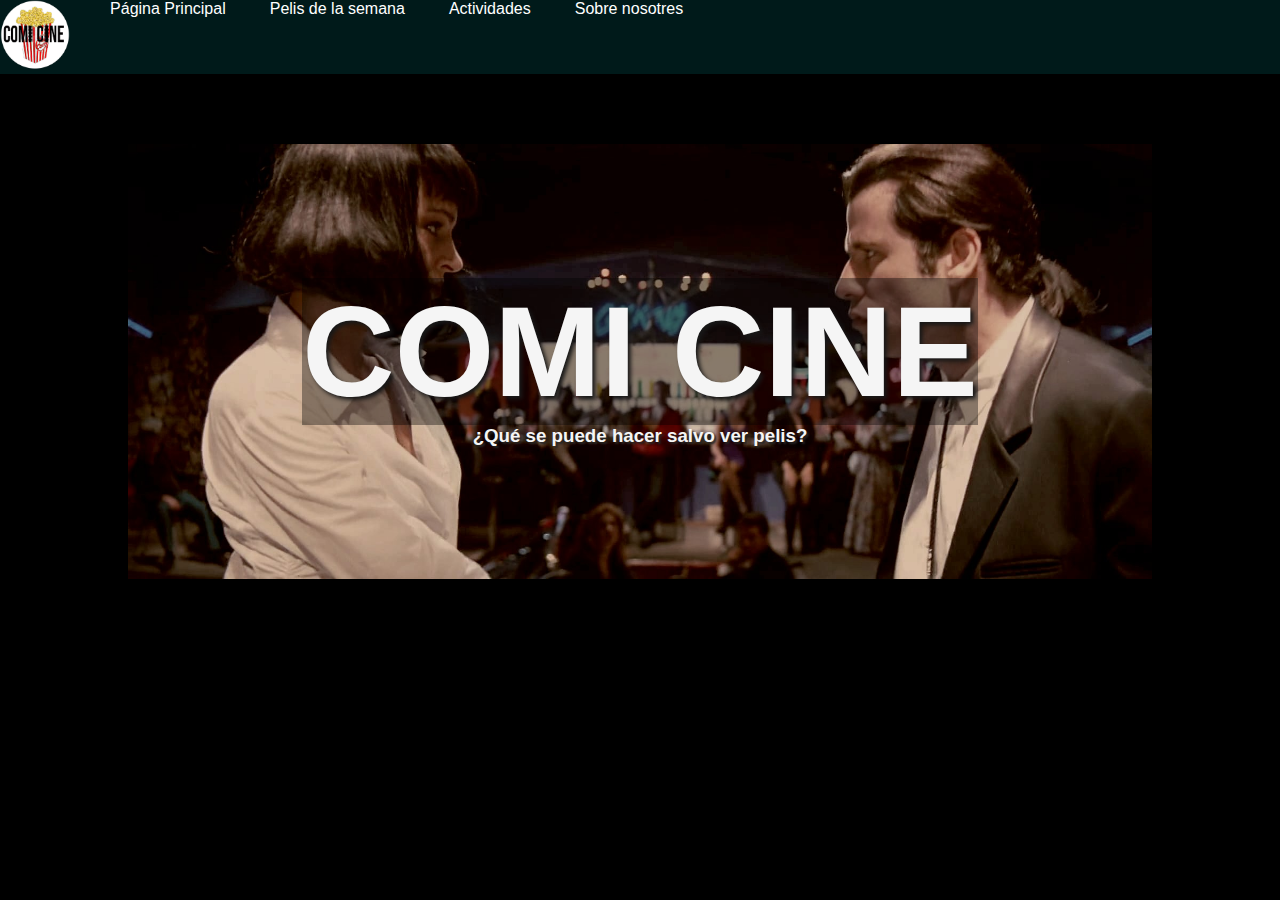
<file: index.html>
<!DOCTYPE html>
<html>
    <head>
        <!-- Required meta tags -->
        <meta charset="utf-8">
        <meta name="viewport" content="width=device-width, initial-scale=1">

        <!-- Bootstrap CSS -->
        <link href="https://cdn.jsdelivr.net/npm/bootstrap@5.0.0-beta1/dist/css/bootstrap.min.css" rel="stylesheet" integrity="sha384-giJF6kkoqNQ00vy+HMDP7azOuL0xtbfIcaT9wjKHr8RbDVddVHyTfAAsrekwKmP1" crossorigin="anonymous">
        <link rel="stylesheet" href="css/style.css">

        <title>Comi Cine</title>
    </head>
    <body>
        <div class="navbar">
            <div class="logo">
                <img src="img/logoComiCine.png" height="70px">
            </div>
            <div class="items">
                <ul>
                    <li><a href="index.html">Página Principal</a></li>
                    <li><a href="semanal.html">Pelis de la semana</a></li>
                    <li><a href="">Actividades</a></li>
                    <li><a href="">Sobre nosotres</a></li>
                </ul>
            </div>
        </div>

        <div class="imgPrincipal">
            <div class="mainText">
                <h2>COMI CINE</h2>
                <h3>¿Qué se puede hacer salvo ver pelis?</h3>
            </div>
        </div>



        <!--Very important scripts I may not change-->
        <script src="https://code.jquery.com/jquery-3.5.1.slim.min.js" integrity="sha384-DfXdz2htPH0lsSSs5nCTpuj/zy4C+OGpamoFVy38MVBnE+IbbVYUew+OrCXaRkfj" crossorigin="anonymous"></script>
        <script src="https://cdn.jsdelivr.net/npm/popper.js@1.16.1/dist/umd/popper.min.js" integrity="sha384-9/reFTGAW83EW2RDu2S0VKaIzap3H66lZH81PoYlFhbGU+6BZp6G7niu735Sk7lN" crossorigin="anonymous"></script>
        <script src="https://cdn.jsdelivr.net/npm/bootstrap@4.5.3/dist/js/bootstrap.min.js" integrity="sha384-w1Q4orYjBQndcko6MimVbzY0tgp4pWB4lZ7lr30WKz0vr/aWKhXdBNmNb5D92v7s" crossorigin="anonymous"></script>
        <!--:0-->
    
    </body>
</html>
</DOCTYPE>
</file>
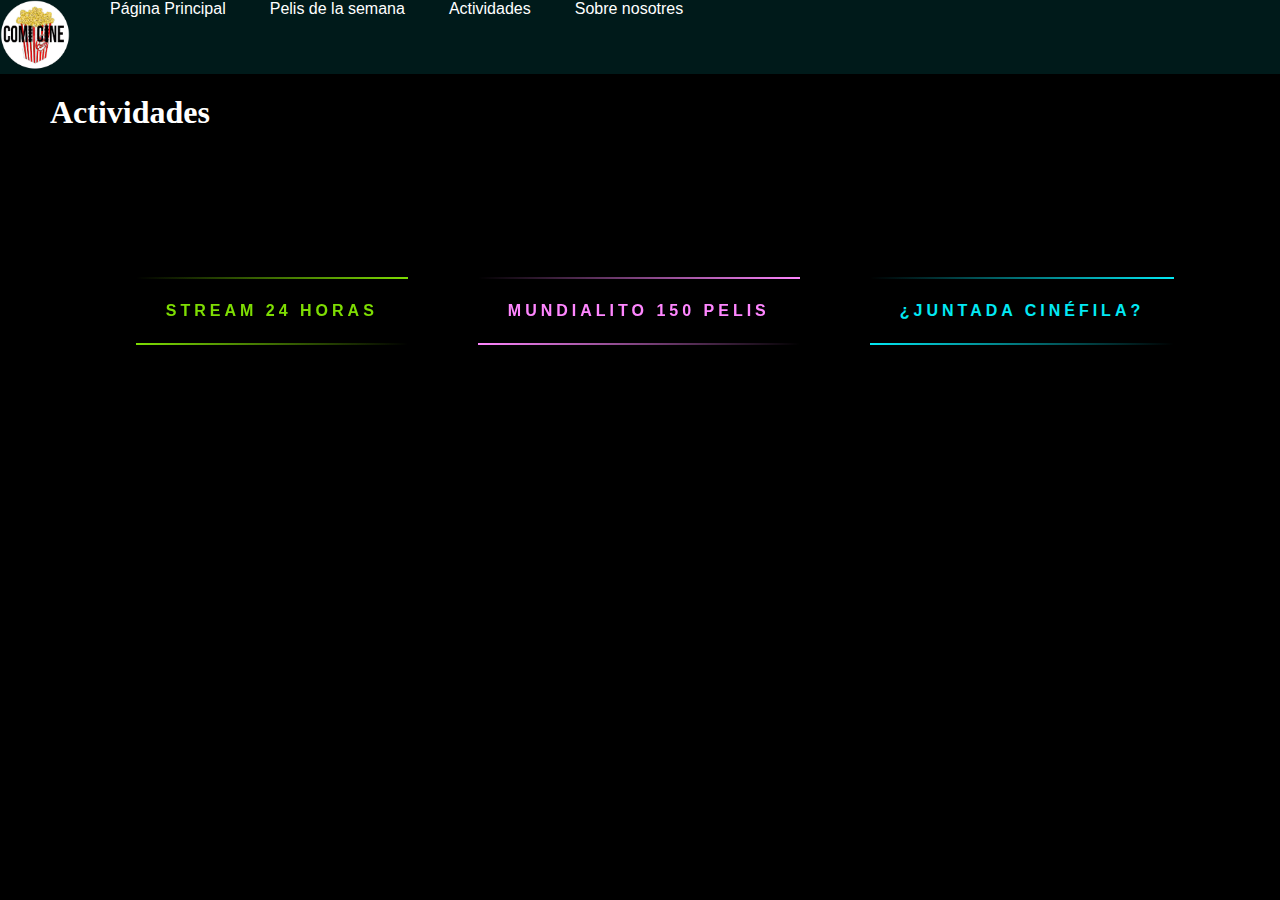
<file: acts.html>
<!DOCTYPE html>
<html>
    <head>
        <!-- Required meta tags -->
        <meta charset="utf-8">
        <meta name="viewport" content="width=device-width, initial-scale=1">

        <!-- Bootstrap CSS -->
        <link href="https://cdn.jsdelivr.net/npm/bootstrap@5.0.0-beta1/dist/css/bootstrap.min.css" rel="stylesheet" integrity="sha384-giJF6kkoqNQ00vy+HMDP7azOuL0xtbfIcaT9wjKHr8RbDVddVHyTfAAsrekwKmP1" crossorigin="anonymous">
        <link rel="stylesheet" href="css/style.css">

        <title>Comi Cine</title>
    </head>
    <body>
        <div class="navbar">
            <div class="logo">
                <img src="img/logoComiCine.png" height="70px">
            </div>
            <div class="items">
                <ul>
                    <li><a href="index.html">Página Principal</a></li>
                    <li><a href="semanal.html">Pelis de la semana</a></li>
                    <li><a href="acts.html">Actividades</a></li>
                    <li><a href="nos.html">Sobre nosotres</a></li>
                </ul>
            </div>
        </div>
        <!--<div class="container-fluid col-12 row">-->
            <article>
                <h1>Actividades</h1>
                <div id="actividades">
                    <a href="https://www.instagram.com/p/CH9CNr_F0QE/?utm_source=ig_web_copy_link" target="_blank">
                        <span></span>
                        <span></span>
                        <span></span>
                        <span></span>
                        Stream 24 horas
                    </a>
                    <a href="https://www.instagram.com/tv/CEaYhLlJDJa/?utm_source=ig_web_copy_link" target="_blank">
                        <span></span>
                        <span></span>
                        <span></span>
                        <span></span>
                        mundialito 150 pelis
                    </a>
                    <a href="https://youtu.be/dQw4w9WgXcQ" target="_blank">
                        <span></span>
                        <span></span>
                        <span></span>
                        <span></span>
                        ¿juntada cinéfila?
                    </a>
                </div>
            </article>
        <!--</div>-->


        <!-- Option 1: Bootstrap Bundle with Popper -->
        <script src="https://cdn.jsdelivr.net/npm/bootstrap@5.0.0-beta1/dist/js/bootstrap.bundle.min.js" integrity="sha384-ygbV9kiqUc6oa4msXn9868pTtWMgiQaeYH7/t7LECLbyPA2x65Kgf80OJFdroafW" crossorigin="anonymous"></script>
    
    </body>
</html>
</file>
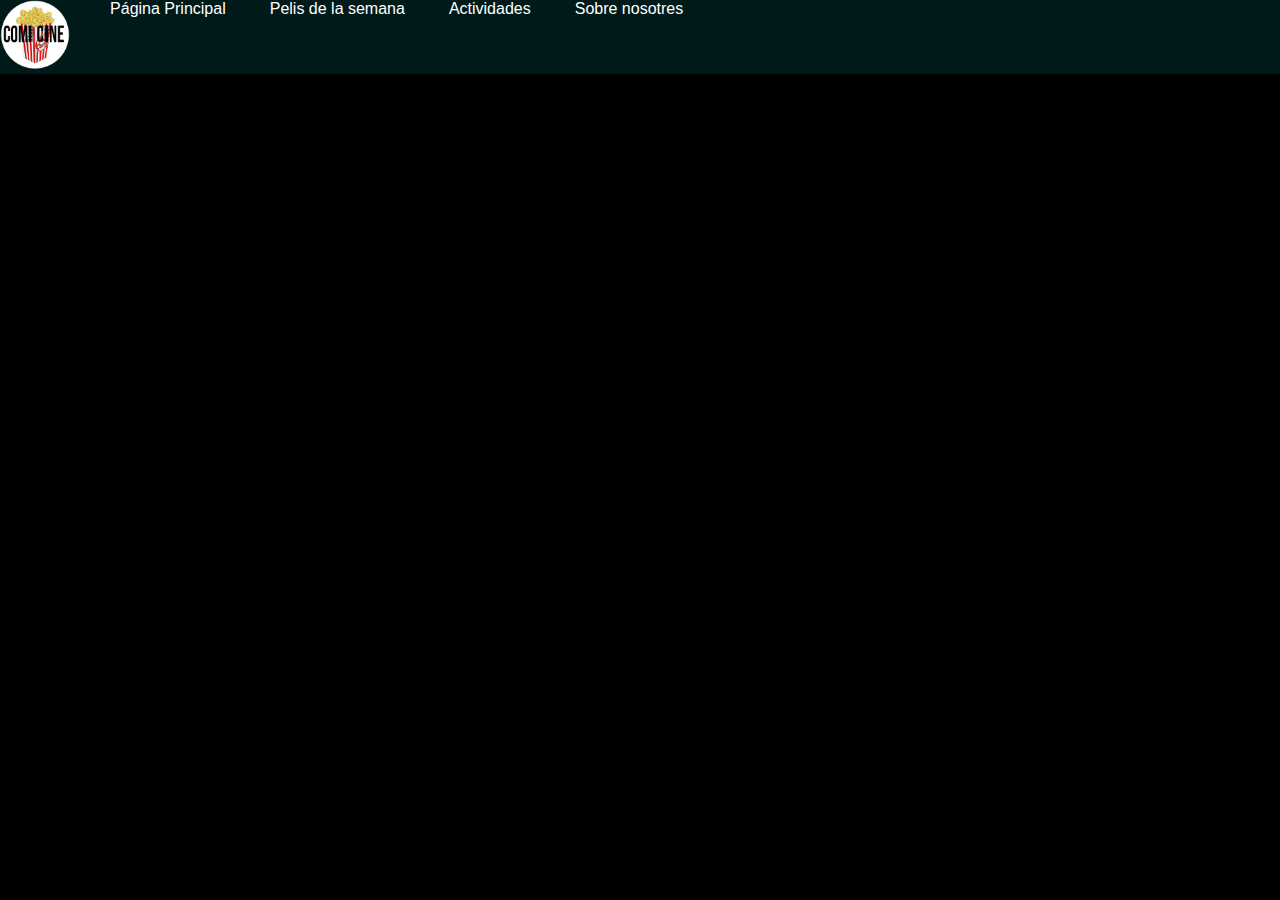
<file: nos.html>
<!DOCTYPE html>
<html>
    <head>
        <!-- Required meta tags -->
        <meta charset="utf-8">
        <meta name="viewport" content="width=device-width, initial-scale=1">

        <!-- Bootstrap CSS -->
        <link href="https://cdn.jsdelivr.net/npm/bootstrap@5.0.0-beta1/dist/css/bootstrap.min.css" rel="stylesheet" integrity="sha384-giJF6kkoqNQ00vy+HMDP7azOuL0xtbfIcaT9wjKHr8RbDVddVHyTfAAsrekwKmP1" crossorigin="anonymous">
        <link rel="stylesheet" href="css/style.css">

        <title>Comi Cine</title>
    </head>
    <body>
        <div class="navbar">
            <div class="logo">
                <img src="img/logoComiCine.png" height="70px">
            </div>
            <div class="items">
                <ul>
                    <li><a href="index.html">Página Principal</a></li>
                    <li><a href="semanal.html">Pelis de la semana</a></li>
                    <li><a href="acts.html">Actividades</a></li>
                    <li><a href="nos.html">Sobre nosotres</a></li>
                </ul>
            </div>
        </div>





        <!-- Option 1: Bootstrap Bundle with Popper -->
        <script src="https://cdn.jsdelivr.net/npm/bootstrap@5.0.0-beta1/dist/js/bootstrap.bundle.min.js" integrity="sha384-ygbV9kiqUc6oa4msXn9868pTtWMgiQaeYH7/t7LECLbyPA2x65Kgf80OJFdroafW" crossorigin="anonymous"></script>
    
    </body>
</html>
</file>
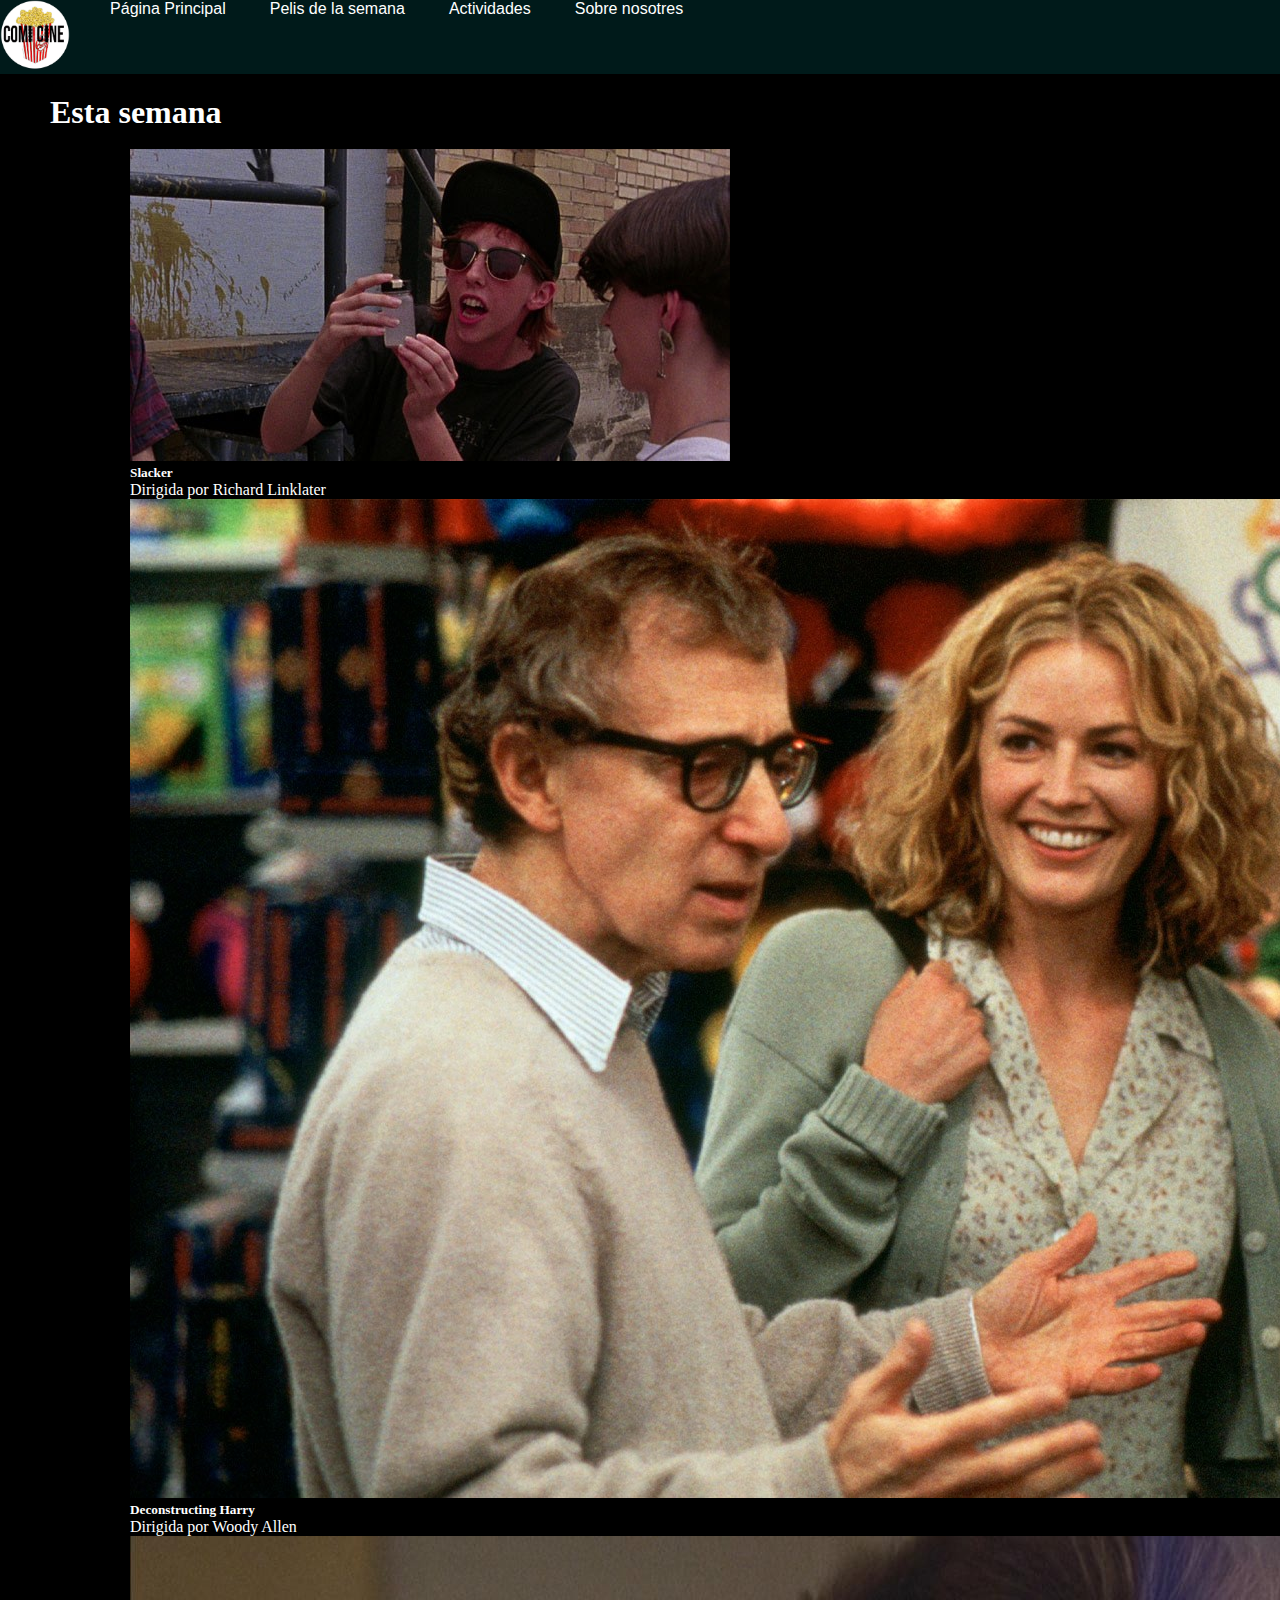
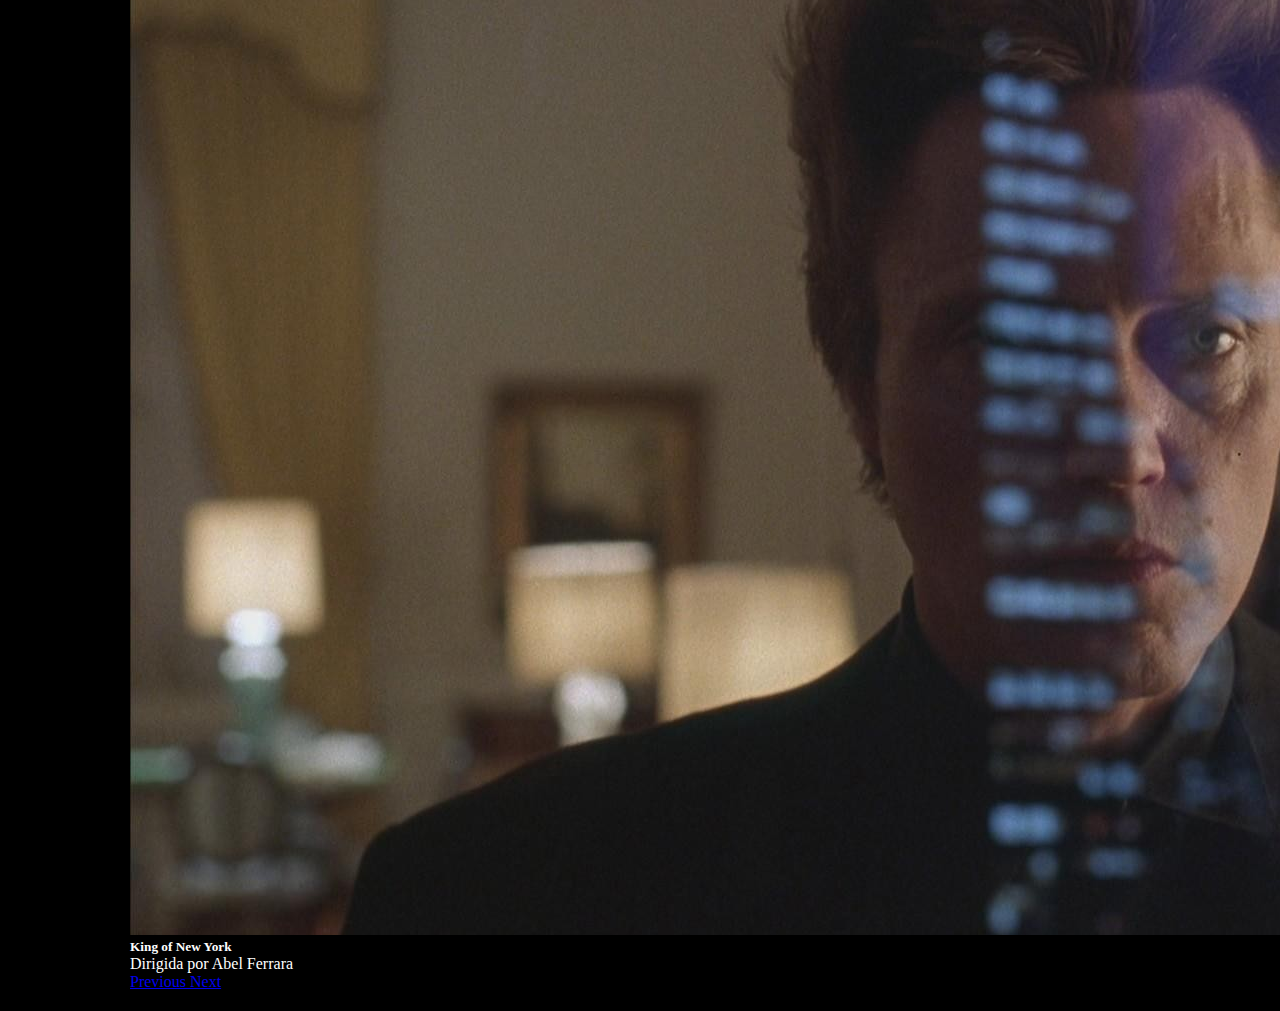
<file: semanal.html>
<!DOCTYPE html>
<html>
    <head>
        <!-- Required meta tags -->
        <meta charset="utf-8">
        <meta name="viewport" content="width=device-width, initial-scale=1">

        <!-- Bootstrap CSS -->
        <link href="https://cdn.jsdelivr.net/npm/bootstrap@5.0.0-beta1/dist/css/bootstrap.min.css" rel="stylesheet" integrity="sha384-giJF6kkoqNQ00vy+HMDP7azOuL0xtbfIcaT9wjKHr8RbDVddVHyTfAAsrekwKmP1" crossorigin="anonymous">
        <link rel="stylesheet" href="css/style.css">

        <title>Comi Cine</title>
    </head>
    <body>
        <div class="navbar">
            <div class="logo">
                <img src="img/logoComiCine.png" height="70px">
            </div>
            <div class="items">
                <ul>
                    <li><a href="index.html">Página Principal</a></li>
                    <li><a href="semanal.html">Pelis de la semana</a></li>
                    <li><a href="acts.html">Actividades</a></li>
                    <li><a href="nos.html">Sobre nosotres</a></li>
                </ul>
            </div>
        </div>

        <main id="semanal">
        <div id="estaSemana">
            <article>
                <h1>Esta semana</h1>
                <div class="jajaque">
                        <div id="carouselExampleCaptions" class="carousel slide" data-bs-ride="carousel">
                            <ol class="carousel-indicators">
                                <li data-bs-target="#carouselExampleCaptions" data-bs-slide-to="0" class="active"></li>
                                <li data-bs-target="#carouselExampleCaptions" data-bs-slide-to="1"></li>
                                <li data-bs-target="#carouselExampleCaptions" data-bs-slide-to="2"></li>
                            </ol>
                            <div class="carousel-inner">
                                <div class="carousel-item active" data-bs-interval="3000">
                                    <img src="img/estaSemana/SLACKER_original.jpg" class="d-block w-100">
                                    <div class="carousel-caption d-none d-md-block">
                                        <h5>Slacker</h5>
                                        <p>Dirigida por Richard Linklater</p>
                                    </div>
                                </div>
                                <div class="carousel-item" data-bs-interval="3000">
                                    <img src="img/estaSemana/deconstructing-Harry.jpg" class="d-block w-100">
                                    <div class="carousel-caption d-none d-md-block">
                                        <h5>Deconstructing Harry</h5>
                                        <p>Dirigida por Woody Allen</p>
                                    </div>
                                </div>
                                <div class="carousel-item">
                                    <img src="img/estaSemana/kingOfNewYork.jpg" class="d-block w-100">
                                    <div class="carousel-caption d-none d-md-block">
                                        <h5>King of New York</h5>
                                        <p>Dirigida por Abel Ferrara</p>
                                    </div>
                                </div>
                            </div>
                            <a class="carousel-control-prev" href="#carouselExampleCaptions" role="button" data-bs-slide="prev">
                                <span class="carousel-control-prev-icon" aria-hidden="true"></span>
                                <span class="visually-hidden">Previous</span>
                            </a>
                            <a class="carousel-control-next" href="#carouselExampleCaptions" role="button" data-bs-slide="next">
                                <span class="carousel-control-next-icon" aria-hidden="true"></span>
                                <span class="visually-hidden">Next</span>
                            </a>
                        </div>
                </div>
            </article>
        </div>

        <!--
        <div class="otrasSemanas">
            <article>
                <h1>Semanas anteriores</h1>
            </article>
        </div>
        -->
        </main>


        <!-- Option 1: Bootstrap Bundle with Popper -->
        <script src="https://cdn.jsdelivr.net/npm/bootstrap@5.0.0-beta1/dist/js/bootstrap.bundle.min.js" integrity="sha384-ygbV9kiqUc6oa4msXn9868pTtWMgiQaeYH7/t7LECLbyPA2x65Kgf80OJFdroafW" crossorigin="anonymous"></script>

    </body>
</html>
</DOCTYPE>
</file>
<file: css/style.css>
body{
    background-color:black/*#050801*/;
    color:white;
}

/*Navbar*/
.navbar{
    display: flex;
    flex-direction: row;
    /*background-color: rgba(0, 0, 0, 0.815);*/
    background-color: #001A1A;
    color: white;
    justify-content: left;
}

ul{
    padding-left:30px;
    margin-bottom: 9px;
}

li{
    display: inline;
    margin-right: 20px;
}

.items a{
    padding:10px;
    color:white;
    text-decoration: none;
    font-family: 'Gill Sans', 'Gill Sans MT', Calibri, 'Trebuchet MS', sans-serif;
}

.items a:hover{
    background-color:white;
    color:black;
    border-radius:2px;
}

/*indexPrincipal*/
.imgPrincipal{
    display:flex;
    flex-direction: row;
    align-items: center;
    justify-content: center;
    text-align:center;
    height: 36em;
    background-color: black;
    background-image: url("../img/pulpOne.jpg");
    background-repeat: no-repeat;
    background-size: 80%;
    background-position: center center;
    color:white;
}

.mainText{
    color: whitesmoke;
    text-align: center;
    font-family: Verdana, Geneva, Tahoma, sans-serif;
}

.mainText h2{
    text-shadow: rgb(24, 24, 24) 3px 3px 4px;
    font-size:8rem;
    background-color:rgba(0, 0, 0, 0.37);
}

.mainText h3{
    text-shadow: rgb(37, 37, 37) 2px 2px 2px;
    font-family: 'Trebuchet MS', 'Lucida Sans Unicode', 'Lucida Grande', 'Lucida Sans', Arial, sans-serif;
}



/*Semanal*/

#estaSemana{
    display:flex;
    flex-direction:row;
    width:100%;
    height:fit-content;
}

article{
    margin:20px 50px;
    width:100%;
}

.jajaque{
    display:block;
    flex-direction:row;
    justify-content: center;
    padding:0 80px;
}

.otrasSemanas{
    display:flex;
    flex-direction:row;
    width:100%;
    height:80rem;
    background-color:lightgray;
}

@import url('https://fonts.googleapis.com/css2?family=Raleway:wght@400;700&display=swap');
*{
    margin: 0;
    padding: 0;
    box-sizing: border-box;
}




#actividades{
    display: flex;
    justify-content: center;
    align-items: center;
    height: 40vh;
    font-family: 'Raleway', sans-serif;
    font-weight: bold;
}



#actividades a{
    position: relative;
    display: inline-block;
    padding: 25px 30px;
    margin: 40px 0;
    color: #03e9f4;
    text-decoration: none;
    text-transform: uppercase;
    transition: 0.5s;
    letter-spacing: 4px;
    overflow: hidden;
    margin-right: 70px; /*Antes era 50px*/
}

#actividades a:hover{
    background: #03e9f4;
    color: #050801;
    box-shadow: 0 0 5px #03e9f4,
                0 0 25px #03e9f4,
                0 0 50px #03e9f4,
                0 0 200px #03e9f4;
     -webkit-box-reflect:below 1px linear-gradient(transparent, #0005);
}
#actividades a:nth-child(1){
    filter: hue-rotate(270deg);
}
#actividades a:nth-child(2){
    filter: hue-rotate(110deg);
}
#actividades a span{
    position: absolute;
    display: block;
}
#actividades a span:nth-child(1){
    top: 0;
    left: 0;
    width: 100%;
    height: 2px;
    background: linear-gradient(90deg,transparent,#03e9f4);
    animation: animate1 1s linear infinite;
}
@keyframes animate1{
    0%{
        left: -100%;
    }
    50%,100%{
        left: 100%;
    }
}
#actividades a span:nth-child(2){
    top: -100%;
    right: 0;
    width: 2px;
    height: 100%;
    background: linear-gradient(180deg,transparent,#03e9f4);
    animation: animate2 1s linear infinite;
    animation-delay: 0.25s;
}
@keyframes animate2{
    0%{
        top: -100%;
    }
    50%,100%{
        top: 100%;
    }
}
#actividades a span:nth-child(3){
    bottom: 0;
    right: 0;
    width: 100%;
    height: 2px;
    background: linear-gradient(270deg,transparent,#03e9f4);
    animation: animate3 1s linear infinite;
    animation-delay: 0.50s;
}
@keyframes animate3{
    0%{
        right: -100%;
    }
    50%,100%{
        right: 100%;
    }
}

#actividades a span:nth-child(4){
    bottom: -100%;
    left: 0;
    width: 2px;
    height: 100%;
    background: linear-gradient(360deg,transparent,#03e9f4);
    animation: animate4 1s linear infinite;
    animation-delay: 0.75s;
}
@keyframes animate4{
    0%{
        bottom: -100%;
    }
    50%,100%{
        bottom: 100%;
    }
}

/*@import url('https://fonts.googleapis.com/css2?family=Raleway:wght@400;700&display=swap');
*{
    margin: 0;
    padding: 0;
    box-sizing: border-box;
}
body{
    display: flex;
    justify-content: center;
    align-items: center;
    height: 100vh;
    background: #050801;
    font-family: 'Raleway', sans-serif;
    font-weight: bold;
}
a{
    position: relative;
    display: inline-block;
    padding: 25px 30px;
    margin: 40px 0;
    color: #41CAD4;
    text-decoration: none;
    text-transform: uppercase;
    transition: 1s;
    letter-spacing: 4px;
    overflow: hidden;
    margin-right: 50px;
   
}
a:hover{
    background: #41CAD4;
    color: #050801;
    box-shadow: 0 0 5px #41CAD4,
                0 0 25px #41CAD4,
                0 0 50px #41CAD4,
                0 0 200px #41CAD4;
     -webkit-box-reflect:below 1px linear-gradient(transparent, #0005);
}
a:nth-child(1){
    filter: hue-rotate(40deg);
}
a:nth-child(2){
    filter: hue-rotate(110deg);
}
a span{
    position: absolute;
    display: block;
}
a span:nth-child(1){
    top: 0;
    left: 0;
    width: 100%;
    height: 2px;
    background: linear-gradient(90deg,transparent,#03e9f4);
    animation: animate1 1s linear infinite;
}
@keyframes animate1{
    0%{
        left: -100%;
    }
    50%,100%{
        left: 100%;
    }
}
a span:nth-child(2){
    top: -100%;
    right: 0;
    width: 2px;
    height: 100%;
    background: linear-gradient(180deg,transparent,#03e9f4);
    animation: animate2 1s linear infinite;
    animation-delay: 0.25s;
}
@keyframes animate2{
    0%{
        top: -100%;
    }
    50%,100%{
        top: 100%;
    }
}
a span:nth-child(3){
    bottom: 0;
    right: 0;
    width: 100%;
    height: 2px;
    background: linear-gradient(270deg,transparent,#03e9f4);
    animation: animate3 1s linear infinite;
    animation-delay: 0.50s;
}
@keyframes animate3{
    0%{
        right: -100%;
    }
    50%,100%{
        right: 100%;
    }
}


a span:nth-child(4){
    bottom: -100%;
    left: 0;
    width: 2px;
    height: 100%;
    background: linear-gradient(360deg,transparent,#03e9f4);
    animation: animate4 1s linear infinite;
    animation-delay: 0.75s;
}
@keyframes animate4{
    0%{
        bottom: -100%;
    }
    50%,100%{
        bottom: 100%;
    }
}


Second option
@import url('https://fonts.googleapis.com/css2?family=Raleway:wght@400;700&display=swap');
*{
    margin: 0;
    padding: 0;
    box-sizing: border-box;
}
body{
    display: flex;
    justify-content: center;
    align-items: center;
    height: 100vh;
    background: #050801;
    font-family: 'Raleway', sans-serif;
    font-weight: bold;
}
a{
    position: relative;
    display: inline-block;
    padding: 25px 30px;
    margin: 40px 0;
    color: #73B5FF;
    text-decoration: none;
    text-transform: uppercase;
    transition: 0.8s;
    letter-spacing: 4px;
    overflow: hidden;
    margin-right: 50px;
   
}
a:hover{
    background: #73B5FF;
    color: #050801;
    box-shadow: 0 0 5px #73B5FF,
                0 0 25px #73B5FF,
                0 0 50px #73B5FF,
                0 0 200px #73B5FF;
     -webkit-box-reflect:below 1px linear-gradient(transparent, #0005);
}
a:nth-child(1){
    filter: hue-rotate(270deg);
}
a:nth-child(2){
    filter: hue-rotate(110deg);
}
a span{
    position: absolute;
    display: block;
}
a span:nth-child(1){
    top: 0;
    left: 0;
    width: 100%;
    height: 2px;
    background: linear-gradient(90deg,transparent,#73B5FF);
    animation: animate1 1s linear infinite;
}
@keyframes animate1{
    0%{
        left: -100%;
    }
    50%,100%{
        left: 100%;
    }
}
a span:nth-child(2){
    top: -100%;
    right: 0;
    width: 2px;
    height: 100%;
    background: linear-gradient(180deg,transparent,#73B5FF);
    animation: animate2 1s linear infinite;
    animation-delay: 0.25s;
}
@keyframes animate2{
    0%{
        top: -100%;
    }
    50%,100%{
        top: 100%;
    }
}
a span:nth-child(3){
    bottom: 0;
    right: 0;
    width: 100%;
    height: 2px;
    background: linear-gradient(270deg,transparent,#73B5FF);
    animation: animate3 1s linear infinite;
    animation-delay: 0.50s;
}
@keyframes animate3{
    0%{
        right: -100%;
    }
    50%,100%{
        right: 100%;
    }
}


a span:nth-child(4){
    bottom: -100%;
    left: 0;
    width: 2px;
    height: 100%;
    background: linear-gradient(360deg,transparent,#73B5FF);
    animation: animate4 1s linear infinite;
    animation-delay: 0.75s;
}
@keyframes animate4{
    0%{
        bottom: -100%;
    }
    50%,100%{
        bottom: 100%;
    }
}*/
</file>
